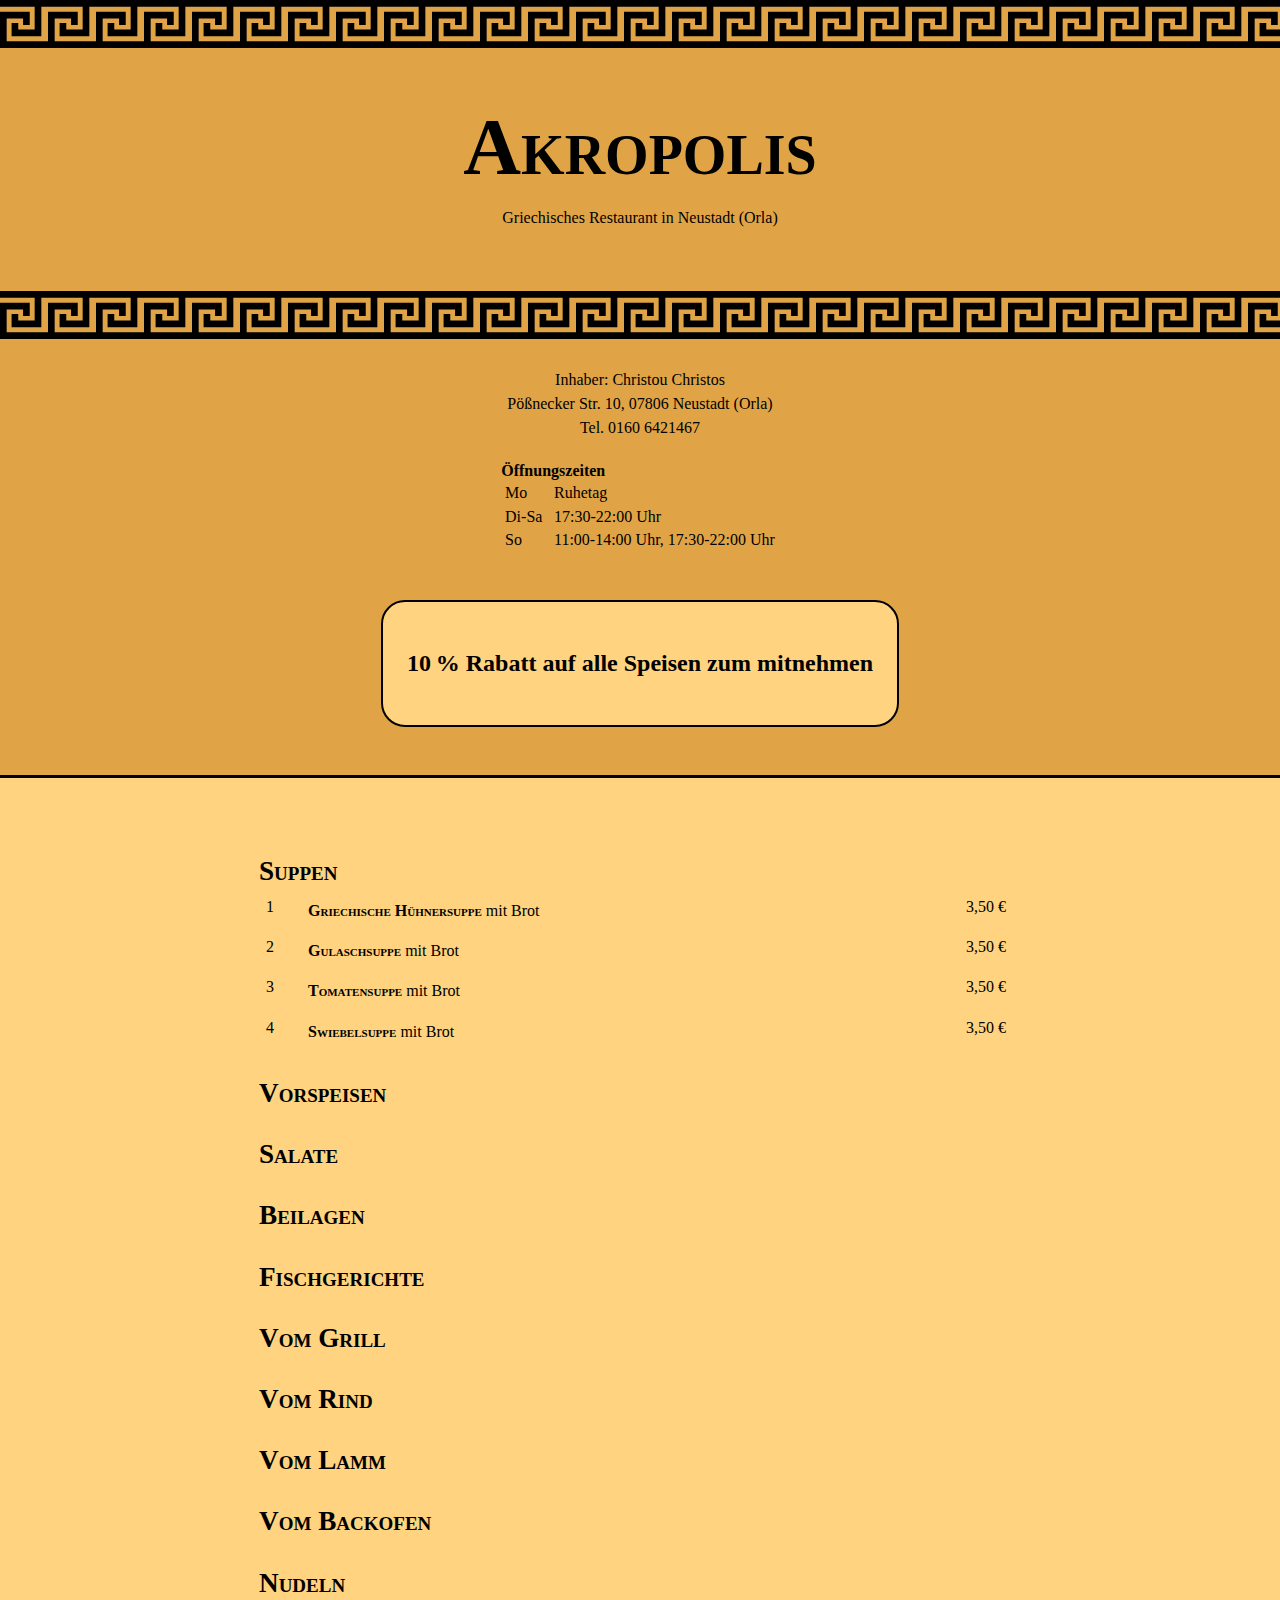
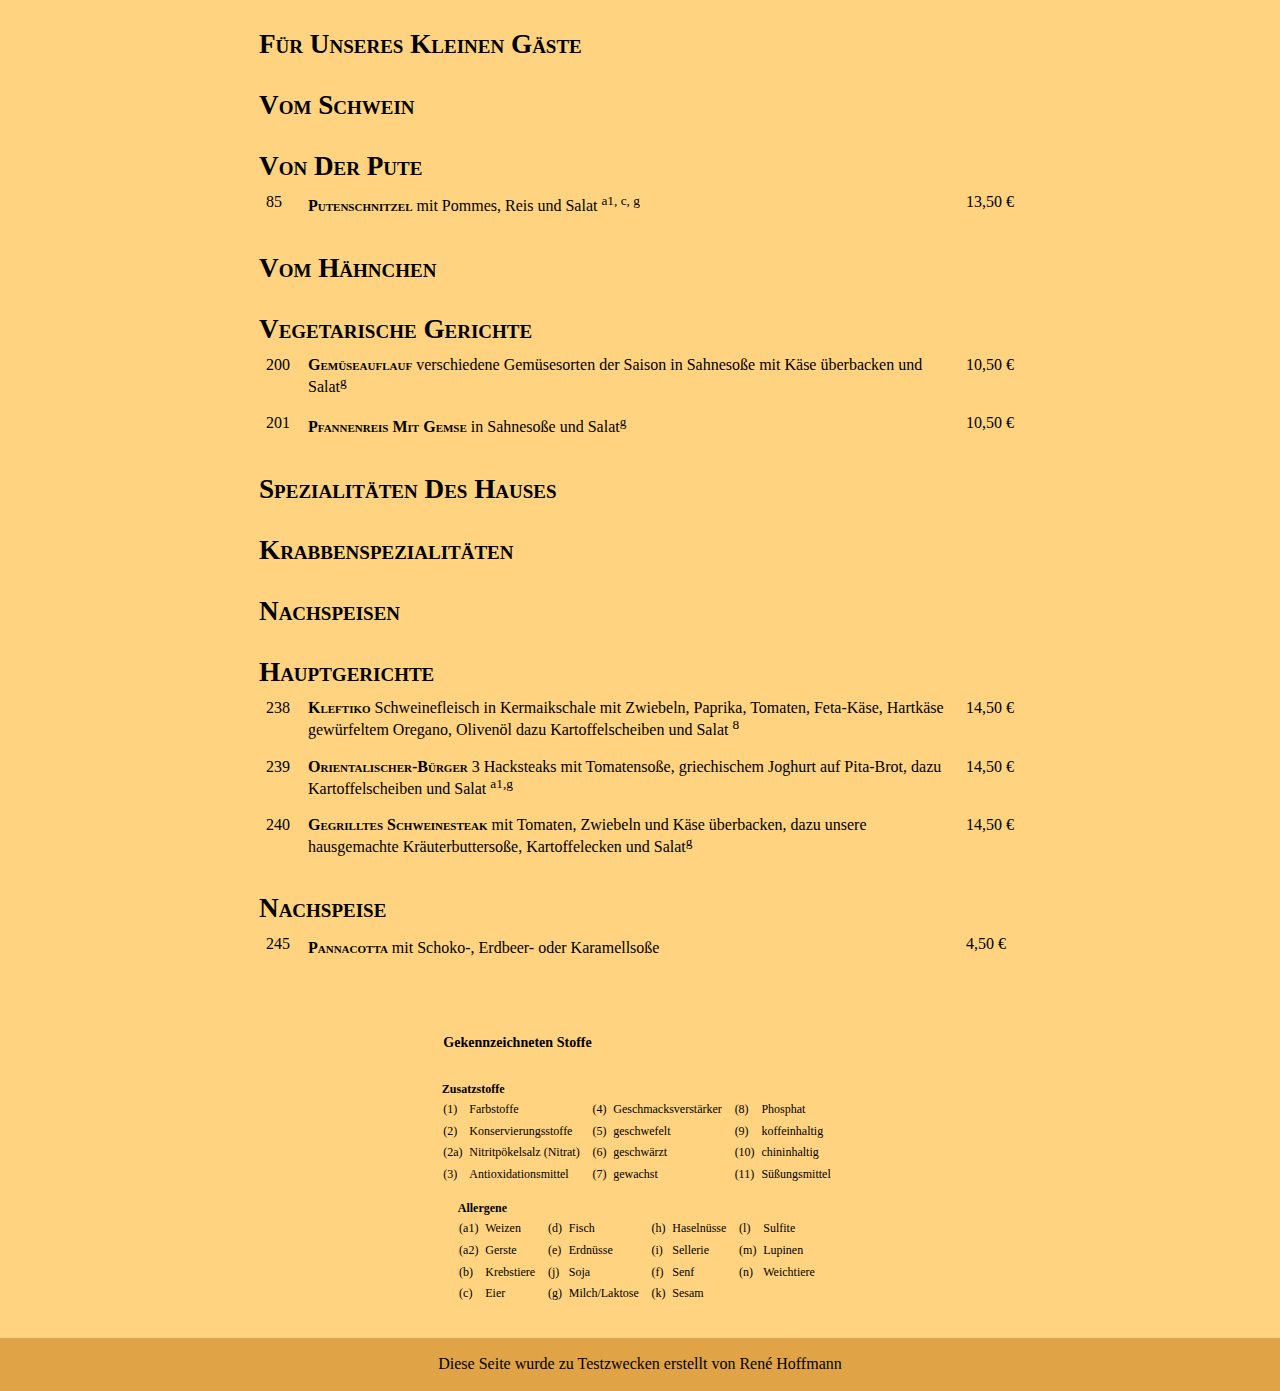
<file: index.html>
<!DOCTYPE html>
<html>
<head>
    <meta charset="utf-8">
    <title>Akropolis Neustadt a. d. Orla</title>
    <meta name="author" content="René Hoffmann">
    <meta name="description" content="Akropolis, Griechisches Restaurant, Neustadt (Orla)">
    <meta name="viewport" content="width=device-width, initial-scale=1">
    <link href="style.css" rel="stylesheet">
    <script type="text/javascript" src="menu.json"></script>
    <script type="text/javascript" src="main.js"></script>
</head>

<body onload="generate_menu()">
    <header>
        <div class="title">
            <div class="greek-meander"></div>
            <h1>Akropolis</h1>
            <div class="subtitle">
                <p>Griechisches Restaurant in Neustadt (Orla)</p>
            </div>
            <div class="greek-meander"></div>
        </div>

        <div class="contact">
            <p>Inhaber: Christou Christos </p>
            <p>Pößnecker Str. 10, 07806 Neustadt (Orla)</p>
            <p>Tel. 0160 6421467</p>
        </div>

        <div>
            <table id="table-opening-hours" class="table-center">
                <tr>
                    <th colspan="2">Öffnungszeiten</th>
                </tr>
                <tr>
                    <td>Mo</td>
                    <td>Ruhetag</td>
                </tr>
                <tr>
                    <td>Di-Sa</td>
                    <td>17:30-22:00 Uhr</td>
                </tr>
                <tr>
                    <td>So</td>
                    <td>11:00-14:00 Uhr, 17:30-22:00 Uhr</td>
                </tr>
            </table>
        </div>

        <div class="hint">
            <p>10&thinsp;% Rabatt auf alle Speisen zum mitnehmen</p>
        </div>
    </header>


    <div class="menu">
        <table id="html_menu" class="table-center"></table>
    </div>


    <div class="special_ingedients">
        <table class="table-center">
            <tr>
                <td colspan="6"><h3>Gekennzeichneten Stoffe</h3></td>
            </tr>
            <tr>
                <th colspan="6">Zusatzstoffe</th>
            </tr>
            <tr>
                <td>(1)</td>
                <td>Farbstoffe</td>
                <td>(4)</td>
                <td>Geschmacksverstärker</td>
                <td>(8)</td>
                <td>Phosphat</td>
            </tr>
            <tr>
                <td>(2)</td>
                <td>Konservierungsstoffe</td>
                <td>(5)</td>
                <td>geschwefelt</td>
                <td>(9)</td>
                <td>koffeinhaltig</td>
            </tr>
            <tr>
                <td>(2a)</td>
                <td>Nitritpökelsalz (Nitrat)</td>
                <td>(6)</td>
                <td>geschwärzt</td>
                <td>(10)</td>
                <td>chininhaltig</td>
            </tr>
            <tr>
                <td>(3)</td>
                <td>Antioxidationsmittel</td>
                <td>(7)</td>
                <td>gewachst</td>
                <td>(11)</td>
                <td>Süßungsmittel</td>
            </tr>
        </table>
        <table class="table-center">
            <tr>
                <th colspan="8">Allergene</th>
            </tr>
            <tr>
                <td>(a1)</td>
                <td>Weizen</td>
                <td>(d)</td>
                <td>Fisch</td>
                <td>(h)</td>
                <td>Haselnüsse</td>
                <td>(l)</td>
                <td>Sulfite</td></var>
            </tr>
            <tr>
                <td>(a2)</td>
                <td>Gerste</td>
                <td>(e)</td>
                <td>Erdnüsse</td>
                <td>(i)</td>
                <td>Sellerie</td>
                <td>(m)</td>
                <td>Lupinen</td>
            </tr>
            <tr>
                <td>(b)</td>
                <td>Krebstiere</td>
                <td>(j)</td>
                <td>Soja</td>
                <td>(f)</td>
                <td>Senf</td>
                <td>(n)</td>
                <td>Weichtiere</td>

            </tr>
            <tr>
                <td>(c)</td>
                <td>Eier</td>
                <td>(g)</td>
                <td>Milch/Laktose</td>
                <td>(k)</td>
                <td>Sesam</td>
            </tr>
        </table>
    </div>

    <footer>
        <p>Diese Seite wurde zu Testzwecken erstellt von René Hoffmann</p>
    </footer>

</body>
</html>
</file>
<file: style.css>
body {
    margin: 0;
    padding: 0;
    background-color: #ffd37f;
    text-align: center;
}

h1,h2 {
    text-transform: capitalize;
    font-variant: small-caps;
}

h1 {
    width: 100%;
    text-align: center;
    font-size: 5em;
    margin-bottom: 0;
}
.subtitle {
    margin-bottom: 4em;
}

th {
    padding-top: 1em;
}

td {
    vertical-align: top;
    padding: .5em;
}

header {
    background-color: #e0a446;
    margin-bottom: 3em;
    border-bottom: .2em solid black;
}

footer {
    margin-top: 2em;
    padding: 0;
    padding: .1em;
    text-align: center;
    background-color: #e0a446;
}

#table-opening-hours td {
    padding: .2em;
}

#html_menu th {
    text-transform: capitalize;
    font-variant: small-caps;
    font-size: 1.7em;
}

.title {
    margin: 0 0 2em 0;
}

.menu {
    padding: 0 1em 0 1em;
}

.hint {
    display: inline-block;
    background-color: #ffd37f;
    border: .1em solid black;
    font-weight: bold;
    font-size: 1.5em;
    padding: 1em;
    margin: 2em;
    border-radius: 1em;
}

.contact p {
    margin: .4em;
}

#table-opening-hours td {
    padding: .1em .3em .1em;
}

.table-center {
    text-align: left;
    margin-left: auto;
    margin-right: auto;
}

.dish-description {
    max-width: 40em;
}

.dish-title {
    font-weight: bold;
    text-transform: capitalize;
    font-variant: small-caps;
}

.special_ingedients {
    margin-top: 4em;
    font-size: .75em;
}
.special_ingedients td {
    padding: .2em;
}
.special_ingedients td:nth-child(2n) {
    padding: .2em .7em .2em .2em;
}




.greek-meander {
    background-image: url(greek_meander.svg);
    background-repeat: repeat-x;
    background-size: 3em 3em;
    height: 3em;
}
</file>
